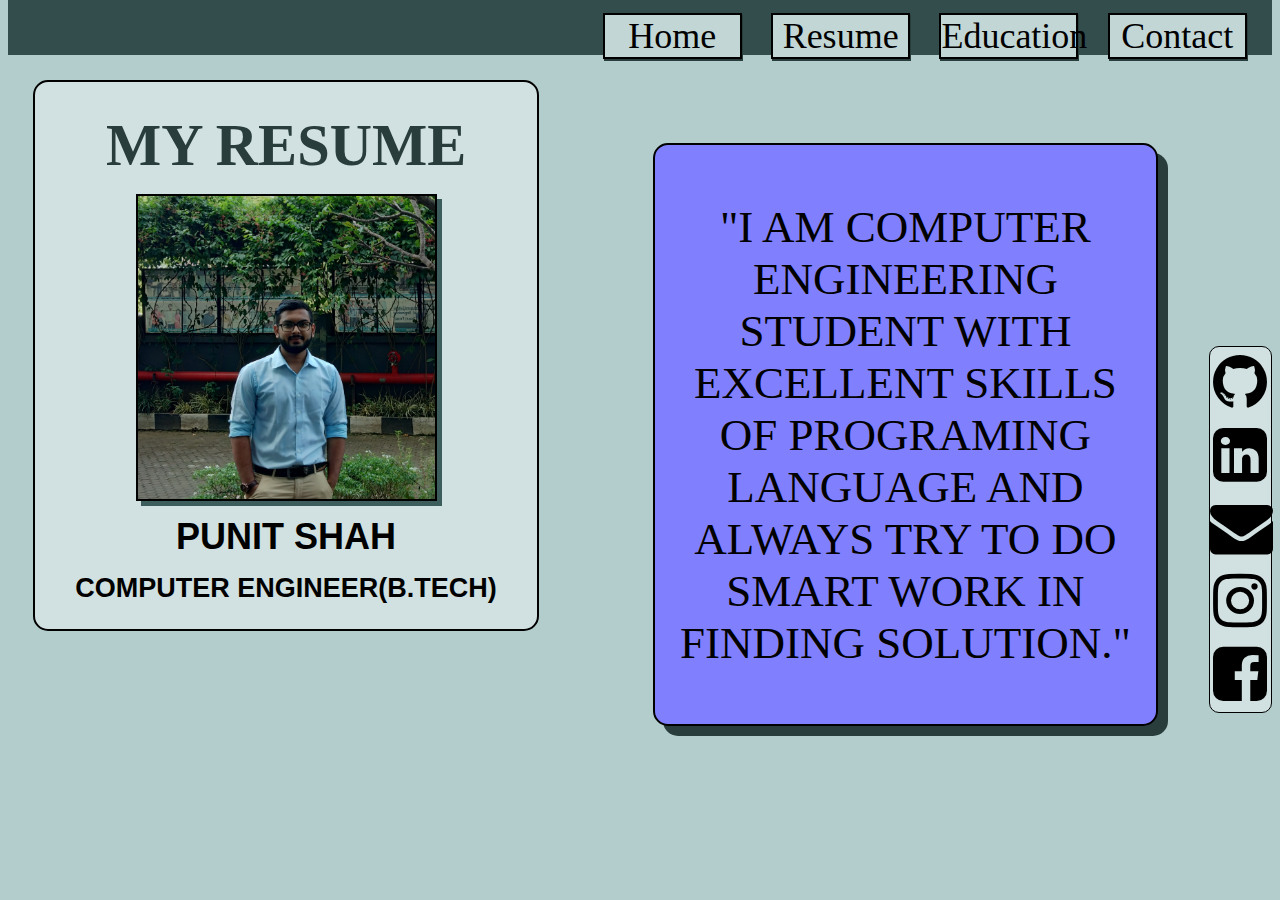
<file: index.html>
<!DOCTYPE html>
<html>
<head>
	<title>Resume</title>
	<meta name="viewport" content="width=device-width, initial-scale=1.0">
	<link rel="stylesheet" type="text/css" href="css/style.css">
	<link rel="stylesheet" href="https://cdnjs.cloudflare.com/ajax/libs/font-awesome/4.7.0/css/font-awesome.min.css">
</head>
<body>
<div id="maincontent">
<nav>
	<div class="navigation">
		<li class="navi"><a href="index.html" class="active">home</a></li>
		<li class="navi"><a href="resume.html">resume</a></li>
		<li class="navi"><a href="education.html">education</a></li>
		<li class="navi"><a href="contact.html">contact</a></li>
	</div>
</nav>

<div class="intro">
	<h1>my resume</h1>
	<img src="images/punit.jpg" alt="my profile pic" class="center">
	<h2>Punit shah</h2>
	<h3>computer engineer(b.tech)</h3>
</div>
<div class="intro1">
	<p>
		"i am computer engineering student with excellent skills of programing language and always try to do smart work in finding solution."
	</p>
</div>
<div class="intro2">
	<a href="https://github.com/shahpunit0109" target="_blank" class="icon"><i class="fa fa-github"></i><a/><a href="https://www.linkedin.com/in/punit-shah-8052461ab" target="_blank" class="icon"><i class="fa fa-linkedin-square"></i><a/><a href="mailto:punitshah1111@gmail.com" target="_blank" class="icon"><i class="fa fa-envelope"></i></a><a href="https://www.instagram.com/shah_0000009/" target="_blank" class="icon"><i class="fa fa-instagram"></i></a><a href="https://www.facebook.com/profile.php?id=100008394630454" target="_blank" class="icon"><i class="fa fa-facebook-square"></i></a>
</div>
<a id="button"></a>
</div>
</body>
</html>
</file>
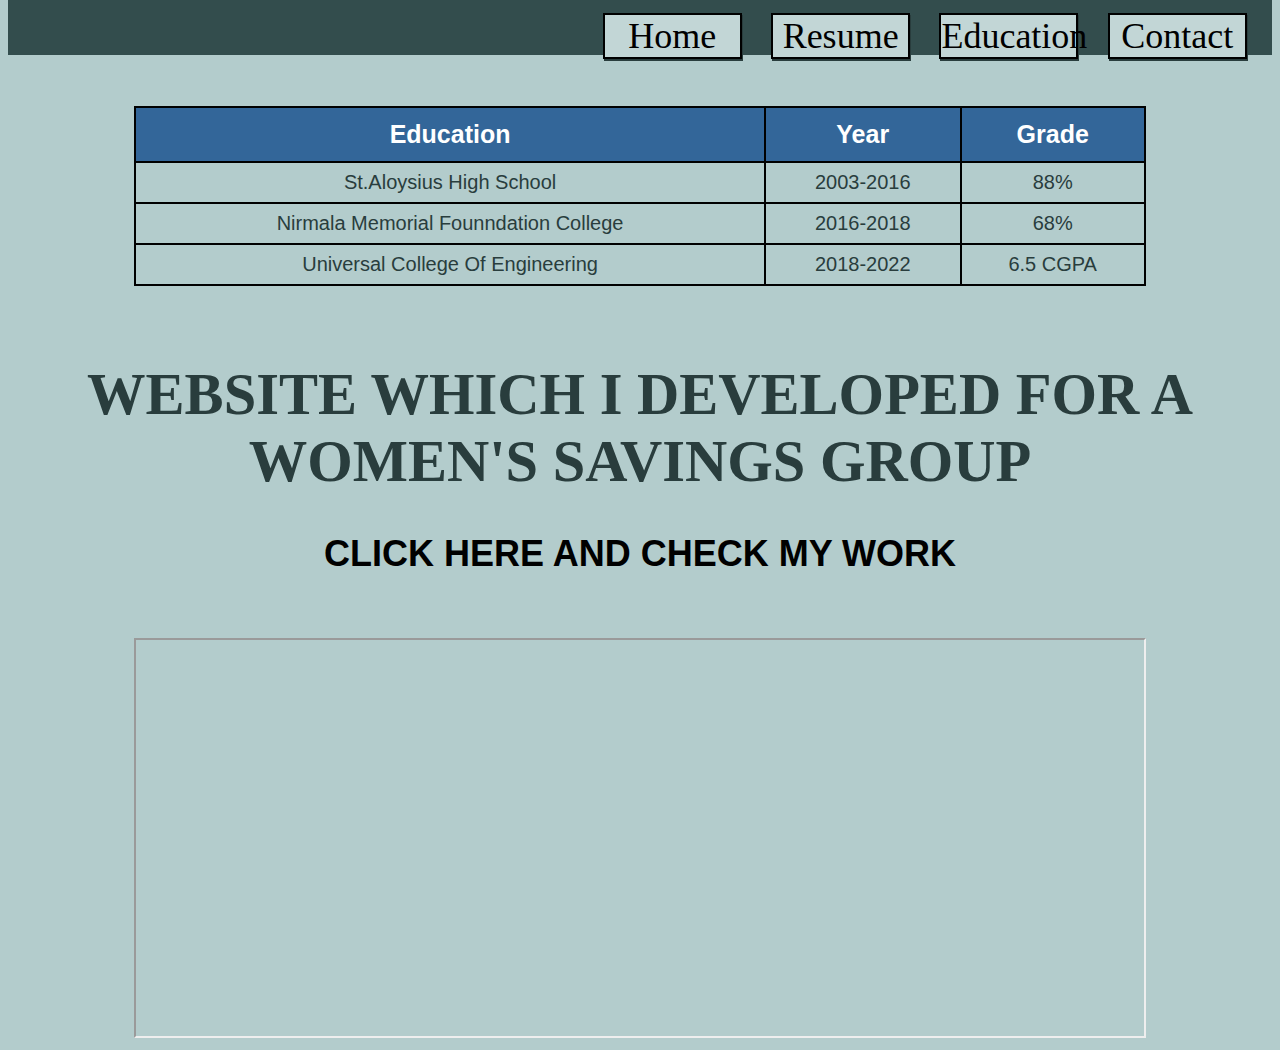
<file: education.html>
<!DOCTYPE html>
<html>
<head>
	<title>Resume</title>
	<meta name="viewport" content="width=device-width, initial-scale=1.0">
	<link rel="stylesheet" type="text/css" href="css/style.css">
	<link rel="stylesheet" href="https://cdnjs.cloudflare.com/ajax/libs/font-awesome/4.7.0/css/font-awesome.min.css">
</head>
<body>
<div id="maincontent">
	<nav>
	<div class="navigation">
		<li class="navi"><a href="index.html" class="active">home</a></li>
		<li class="navi"><a href="resume.html">resume</a></li>
		<li class="navi"><a href="education.html">education</a></li>
		<li class="navi"><a href="contact.html">contact</a></li>
	</div>
</nav>
<div>
	<table id="student">
  <tr>
    <th>Education</th>
    <th>Year</th>
    <th>Grade</th>
  </tr>
  <tr>
    <td>St.Aloysius High School</td>
    <td>2003-2016</td>
    <td>88%</td>
  </tr>
  <tr>
    <td>Nirmala Memorial Founndation College</td>
    <td>2016-2018</td>
    <td>68%</td>
  </tr>
  <tr>
    <td>Universal College Of Engineering</td>
    <td>2018-2022</td>
    <td>6.5 CGPA</td>
  </tr>
</table>
</div>
<div class="object">
	<h1>website which i developed for a Women's Savings Group</h1>
	<h3><a href="https://shahpunit0109.github.io/pssmbg/index.html" target="_blank">click here and check my work</a></h3>
	<iframe src="https://shahpunit0109.github.io/pssmbg/index.html" title="PSSMBG Website" class="web">
</iframe>
</div>
  
</div>
</body>
</html>
</file>
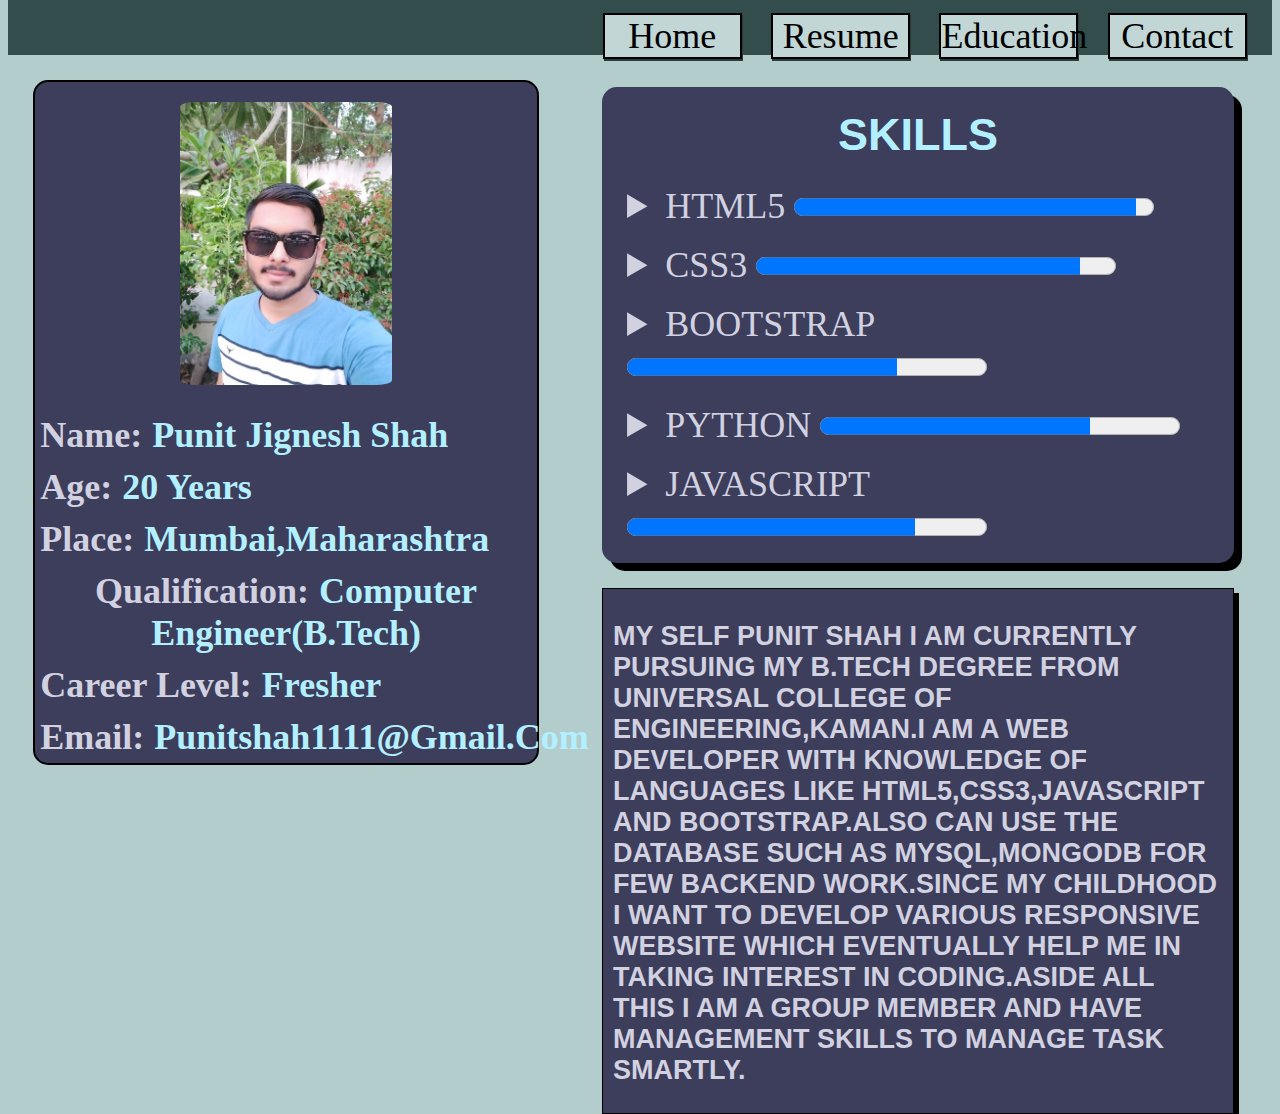
<file: resume.html>
<!DOCTYPE html>
<html>
<head>
	<title>Resume</title>
	<meta name="viewport" content="width=device-width, initial-scale=1.0">
	<link rel="stylesheet" type="text/css" href="css/style.css">
	<link rel="stylesheet" href="https://cdnjs.cloudflare.com/ajax/libs/font-awesome/4.7.0/css/font-awesome.min.css">
</head>
<body>
<div id="maincontent">
<nav>
	<div class="navigation">
		<li class="navi"><a href="index.html" class="active">home</a></li>
		<li class="navi"><a href="resume.html">resume</a></li>
		<li class="navi"><a href="education.html">education</a></li>
		<li class="navi"><a href="contact.html">contact</a></li>
	</div>
</nav>
<div class="intro" id="new">
	<div class="center1"><img src="images/punit1.jpg" class="center1"></div>
		<li class="bio">Name:<span>punit jignesh shah</span></li>
		<li class="bio">age:<span>20 years</span></li>
		<li class="bio">place:<span>mumbai,maharashtra</span></li>
		<li class="bio">qualification:<span>computer engineer(b.tech)</span></li>
		<li class="bio">career level:<span>fresher</span></li>
		<li class="bio">email:<span>punitshah1111@gmail.com</span></li>
	
	</div>
	<div class="skill">
		<h2>skills</h2>
		<details>
		  <summary>HTML5 <progress id="file"  value="95" max="100"> 95% </progress></summary>
		  <p id="bar">can able to do coding using html5 and know almost each tags and its usage.have early experience with this language.</p>
		</details>
		<details>
		  <summary>CSS3 <progress id="file"  value="90" max="100"> 90% </progress></summary>
		  <p id="bar">can able to do style any html file using css3 and know almost each tags and its usage.have early experience with this language.can also make flie responsive.</p>
		</details>
		<details>
		  <summary>BOOTSTRAP <progress id="file"  value="75" max="100"> 75% </progress></summary>
		  <p id="bar">can able to do coding using bootstrap and know almost each tags and its usage.recently learn and certified in this language.</p>
		</details>
		<details>
		  <summary>PYTHON <progress id="file"  value="75" max="100"> 75% </progress></summary>
		  <p id="bar">can able to do coding using python and can make program which can be used in data analysis.also have knowledge of its framework.</p>
		</details>
		<details>
		  <summary>JAVASCRIPT <progress id="file"  value="80" max="100"> 80% </progress></summary>
		  <p id="bar">have work with javascript few times and know its usage in the html.</p>
		</details>
	</div>
	<div class="info">
		<p>my self punit shah i am currently pursuing my b.tech degree from universal college of engineering,kaman.i am a web developer with knowledge of languages like html5,css3,javascript and bootstrap.also can use the database such as mysql,mongodb for few backend work.since my childhood i want to develop various responsive website which eventually help me in taking interest in coding.aside all this i am a group member and have management skills to manage task smartly.</p>
	</div>
</div>
</body>
</html>
</file>
<file: css/style.css>
*{
	box-sizing: border-box;
}

body{
	background-color: #b3cccc;
	color: #293d3d;
	margin-top: 0;
}

.navigation{
	text-align: right;
	height: 55px;
	background-color: #334d4d;
}

.navi{
	text-decoration: none;
	display: inline-block;
	text-transform: capitalize;
	width: 11%;
	border: 2px solid black;
	text-align: center;
	box-shadow: 1px 2px #293d3d;
	margin-right: 2%;
	margin-top: 1%;
	background-color: #c2d6d6;
}

a{
	text-decoration: none;
	clear: both;
	font-size: 4vh;
	color: #000000;
}


.navi:hover{
	background-color: #f0f5f5;
}

a:active{
	background-color: #f0f5f5;
}

h1{
	font-size: 6.5vh;
	text-transform: uppercase;
	margin: 6% auto 3%;
}

a:hover{
	color: red;
}

h2{
	font-size: 4vh;
	text-transform: uppercase;	
	font-family: arial;
	color: #000000;
	margin: 3% auto;
}

h3{
	font-size: 3vh;
	text-transform: uppercase;	
	font-family: arial;
	color: #000000;
	margin: 3% auto;	
	padding-bottom: 2%;	
}

.intro{
	width: 40%;
	height: 100%;
	text-align: center;
	background-color:  #d1e0e0;
	border-radius: 15px;
	border: 2px solid black;
	margin-top: 2%;
	margin-left: 2%;
	float: left;
}

.center {
  display: block;
  width: 60%;
  border: 2px solid black;
  box-shadow: 5px 5px  #3d5c5c;
  clear: both;
  margin: 3% auto;
}

.intro1{
	width: 40%;
	height: 100%;
	text-align: center;
	background-color: #8080ff;
	border-radius: 15px;
	border: 2px solid black;
	margin-top: 7%;
	float: left;
	margin-left: 9%;
	box-shadow: 10px 10px;
}

.intro1 p{
	font-size: 5vh;
	text-transform: uppercase;
	padding: 2%;
	color: #000000;
	font-family: Times, "Times New Roman", serif;
}

.intro2{
	width: 5%;
	height: 100%;
	text-align: center;
	background-color: #d1e0e0;
	border: 1px solid black;
	margin: 23% 0 0 4%;
	float: left;
	display: inline-block;
	border-radius: 10px;
}

.icon{
	font-size: 7vh;
}

#new{
	background-color: #3d3d5c;
}

.center1{
	width: 65%;
	padding: 10px 0;
	border-radius: 15px;
	margin: auto;
}

.bio{
	display: block;
	text-transform: capitalize;
	text-decoration: none;
	font-size: 4vh;
	float: left;
	clear: both;
	padding: 5px;
	font-weight: bold;
	color: #d1d1e0;
}

span{
	color: #b3f0ff;
	padding-left: 10px;
}

.skill{
	width: 50%;
	margin-left: 5%;
	border-radius: 15px;
	float: left;
	margin-top: 2.5%;
	background-color: #3d3d5c;
	padding:5px 20px;
	box-shadow: 8px 8px black;
}

.skill h2{
	color: #b3f0ff;
	text-align: center;
	font-size: 5vh;
}

details{
	margin: 5px;
	font-size: 4vh;
	padding: 6px 0;
	color:  #d1d1e0;
}

#bar{
	font-size: 25px;
	text-transform: uppercase;
	color:#b3f0ff;
}

.info{
	width: 50%;
	float: left;
	margin-left: 5%;
	text-transform: uppercase;
	font-family: sans-serif; 
	border: 1px solid black;
	margin-top: 2%;
	padding: 5px 10px 0px;
	font-size: 3vh;
	font-weight: bold;
	color: #d1d1e0;
	background-color: #3d3d5c;
	box-shadow: 5px 5px black;
}
input[type=text], select, textarea {
  width: 100%;
  padding: 12px;
  border: 1px solid #ccc;
  border-radius: 4px;
  resize: vertical;
}

label {
  padding: 12px 12px 12px 0;
  display: inline-block;
}

input[type=submit] {
  background-color: #4CAF50;
  color: white;
  padding: 12px 20px;
  border: none;
  border-radius: 4px;
  cursor: pointer;
  float: right;
}

input[type=submit]:hover {
  background-color: #45a049;
}

.container {
  border-radius: 5px;
  background-color: #f2f2f2;
  padding: 20px;
  width: 80%;
  margin: 3% auto;
}

.col-25 {
  float: left;
  width: 25%;
  margin-top: 6px;
}

.col-75 {
  float: left;
  width: 75%;
  margin-top: 6px;
}

/* Clear floats after the columns */
.row:after {
  content: "";
  display: table;
  clear: both;
}

.heading{
	text-align: center;
}
#last{
/*width: 80%;*/
margin: 2% 20%;
}

.btn {
  background-color: #293d3d; 
  border: none; 
  color: white; 
  padding: 12px 16px; 
  font-size: 16px;
  margin: 0 5px 0 0; 
  cursor: pointer;
  text-transform: uppercase;
}

/* Darker background on mouse-over */
.btn:hover {
  background-color: #b3d9ff;
}

#student {
  font-family: "Trebuchet MS", Arial, Helvetica, sans-serif;
  border-collapse: collapse;
  width: 80%;
  margin: 4% auto;
}

#student td, #student th {
  border: 2px solid black;
  padding: 8px;
  text-align: center;
  font-size: 20px;
 /* background-color:  #b3cce6;*/
}

#student tr:hover {background-color: #85adad;}

#student th {
  padding-top: 12px;
  padding-bottom: 12px;
  background-color:#336699;
  color: white;
  font-weight: bold;
  font-size: 25px;
}
.object{
	text-align: center;
}

.web{
    margin: 0 10%;
    height: 400px;
    width: 80%;

}

/*Media Quries*/

@media (min-width: 1200px) {

}

@media (min-width: 992px) and (max-width: 1199px) {
		.intro2{
				width: 5%;
				height: 100%;
				text-align: center;
				background-color: #d1e0e0;
				border: 1px solid black;
				margin: 29% 0 0 4%;
				float: left;
				display: inline-block;
				border-radius: 10px;
				}
		.bio{
			display: block;
			text-transform: capitalize;
			text-decoration: none;
			font-size: 3.2vh;
			float: left;
			clear: both;
			padding: 5px 1px;
			font-weight: bold;
			color: #d1d1e0;
			text-align: left;
			}
			#last{
			margin: 2% 20% ;
			}
			.btn {
				  background-color: #293d3d; 
				  border: none; 
				  color: white; 
				  padding: 8px 10px; 
				  font-size: 17px; 
				  cursor: pointer;
				  text-transform: uppercase;
				}
}

@media (min-width: 769px) and (max-width: 991px) {

	.navi{
			text-decoration: none;
			display: inline-block;
			text-transform: capitalize;
			width: 11%;
			border: 2px solid black;
			text-align: center;
			box-shadow: 1px 2px #293d3d;
			margin-right: 2%;
			margin-top: 1.5%;
			background-color: #c2d6d6;
		}

	a{
		text-decoration: none;
		clear: both;
		font-size: 3vh;
		color: #000000;
	}
	.intro{
			width: 50%;
			height: 100%;
			text-align: center;
			background-color:  #d1e0e0;
			border-radius: 15px;
			border: 2px solid black;
			margin-top: 4%;
			margin-left: 2%;
			float: left;
			}

	.center{
		  display: block;
		  width: 55%;
		  border: 2px solid black;
		  box-shadow: 5px 5px  #3d5c5c;
		  clear: both;
		  margin: 3% auto 6%;
		  }

	.intro1{
			width: 35%;
			height: 100%;
			text-align: center;
			background-color: #8080ff;
			border-radius: 15px;
			border: 2px solid black;
			margin-top: 9%;
			float: left;
			margin-left: 5%;
			box-shadow: 10px 10px;
			}
	.intro1 p{
			font-size: 3vh;
			text-transform: uppercase;
			padding: 2%;
			color: #000000;
			font-family: Times, "Times New Roman", serif;
			}
	.intro2{
			width: 35%;
			height: 100%;
			text-align: center;
			background-color: #d1e0e0;
			border: 1px solid black;
			margin: 15% 0 0 5%;
			display:inline;
			border-radius: 10px;
			}
	.icon{
			font-size: 7vh;
			margin-right: 11px;
			margin-left: 5px;
		}

		#new{
			width: 90%;
			margin: 2% 5%;
		}
		.skill{
				width: 45%;
				height: 50%;
				margin-left: 3%;
				border-radius: 15px;
				float: left;
				margin-top: 2%;
				background-color: #3d3d5c;
				padding:5px 20px;
				box-shadow: 8px 8px black;
			}

.info{
	width: 45%;
	float: left;
	text-transform: uppercase;
	font-family: sans-serif; 
	border: 1px solid black;
	margin-top: 3.5% 4% 0;
	padding: 2px 8px 0px;
	font-size: 3vh;
	font-weight: bold;
	color: #d1d1e0;
	background-color: #3d3d5c;
	box-shadow: 5px 5px black;
}
details{
	margin: 5px;
	font-size: 3.5vh;
	padding: 6px 0;
	color:  #d1d1e0;
}

	#last{
			margin: 2% 18%;
			}
			.btn {
				  background-color: #293d3d; 
				  border: none; 
				  color: white; 
				  padding: 8px px; 
				  font-size: 10px; 
				  cursor: pointer;
				  text-transform: uppercase;
				}
}

@media (min-width: 480px) and (max-width: 768px) {

	.navigation {
    width: all;
    background-color: #334d4d;
    height: 55px;
    text-align: center;
}
.navi{
	text-decoration: none;
	display: inline-block;
	text-transform: capitalize;
	width: 22%;
	border: 2px solid black;
	text-align: center;
	box-shadow: 1px 2px #293d3d;
	margin: 15px 2px;
	background-color: #c2d6d6;
}
a{
	text-decoration: none;
	clear: both;
	font-size: 3vh;
	color: #000000;
}
.intro{
			width: 90%;
			text-align: center;
			background-color:  #d1e0e0;
			border-radius: 15px;
			border: 2px solid black;
			margin: 4% 5%;
			float: left;
			}
.intro1{
	width: 70%;
	height: 50%;
	text-align: center;
	background-color: #8080ff;
	border-radius: 15px;
	border: 2px solid black;
	margin-top: 5%;
	float: left;
	margin-left: 15%;
	box-shadow: 10px 10px;
}

.intro1 p{
	font-size: 3vh;
	text-transform: uppercase;
	padding: 2%;
	color: #000000;
	font-family: Times, "Times New Roman", serif;
}
	.intro2{
	width: 60%;
	height: 100%;
	text-align: center;
	background-color: #d1e0e0;
	border: 1px solid black;
	margin: 6%  20% ;
	float: left;
	display: inline-block;
	border-radius: 10px;
}
.bio{
	display: block;
	text-transform: capitalize;
	text-decoration: none;
	font-size: 3.6vh;
	clear: both;
	padding: 5px;
	font-weight: bold;
	color: #d1d1e0;
	text-align: left;
}

.icon{
	font-size: 5vh;
	padding: 2% 4%;
}
.skill{
	width: 45%;
	height: 50%;
	margin-left: 3%;
	border-radius: 15px;
	float: left;
	margin-top: 2%;
	background-color: #3d3d5c;
	padding:5px 20px;
	box-shadow: 8px 8px black;
}

.info{
	width: 45%;
	height: 50%;
	float: left;
	text-transform: uppercase;
	font-family: sans-serif; 
	border: 1px solid black;
	margin-top: 3.5% 4%;
	padding: 2px 8px 0px;
	font-size: 2.8vh;
	font-weight: bold;
	color: #d1d1e0;
	background-color: #3d3d5c;
	box-shadow: 5px 5px black;
	overflow: hidden;
}
details{
	margin: 2px;
	font-size: 2.7vh;
	padding: 6px 0;
	color:  #d1d1e0;
}
  .col-25, .col-75, input[type=submit] {
    width: 100%;
    margin-top: 0;
  }
  #last{
			width: 80%;
			margin: 2% 15%;
			}
			.btn {
				  background-color: #293d3d; 
				  border: none; 
				  color: white; 
				  padding: 8px 10px; 
				  font-size: 15px; 
				  margin-top: 5px;
				  cursor: pointer;
				  text-transform: uppercase;
				}

}

@media (max-width: 479px){
	.navigation {
    width: all;
    background-color: #334d4d;
    height: 40px;
    text-align: center;
}
.navi{
	text-decoration: none;
	display: inline-block;
	text-transform: capitalize;
	width: 21.5%;
	border: 2px solid black;
	text-align: center;
	box-shadow: 1px 2px #293d3d;
	background-color: #c2d6d6;
	margin: 7px 2px;
}
a{
	text-decoration: none;
	clear: both;
	font-size: 2vh;
	color: #000000;
}
h1{
	font-size: 5vh;
	text-transform: uppercase;
	margin: 6% auto 3%;
}

h2{
	font-size: 3vh;
	text-transform: uppercase;	
	font-family: arial;
	color: #000000;
	margin: 3% auto;
}

h3{
	font-size: 2vh;
	text-transform: uppercase;	
	font-family: arial;
	color: #000000;
	margin: 3% auto;	
	padding-bottom: 2%;	
}
		.intro{
			width: 90%;
			text-align: center;
			background-color:  #d1e0e0;
			border-radius: 15px;
			border: 2px solid black;
			margin: 4% ;
			float: left;
			}
.intro1{
	width: 80%;
	height: 50%;
	text-align: center;
	background-color: #8080ff;
	border-radius: 15px;
	border: 2px solid black;
	margin-top: 5%;
	box-shadow: 10px 10px;
}

.intro1 p{
	font-size: 3vh;
	text-transform: uppercase;
	padding: 2%;
	color: #000000;
	font-family: Times, "Times New Roman", serif;
}
	.intro2{
	width: 60%;
	height: 100%;
	text-align: center;
	background-color: #d1e0e0;
	border: 1px solid black;
	margin: 6%  20% ;
	float: left;
	display: inline-block;
	border-radius: 10px;
}

.icon{
	font-size: 3vh;
	padding: 2% 4%;
}
.skill{
	width: 100%;
	border-radius: 15px;
	float: left;
	margin: 2% 5%;
	background-color: #3d3d5c;
	padding:5px 20px;
	box-shadow: 5px 5px black;
}
#bar{
	font-size: 2.5vh;
}

.info{
	width: 100%;;
	float: left;
	text-transform: uppercase;
	font-family: sans-serif; 
	border: 1px solid black;
	margin: 3.5% 5%;
	padding: 2px 8px 0px;
	font-size: 2.8vh;
	font-weight: bold;
	color: #d1d1e0;
	background-color: #3d3d5c;
	box-shadow: 5px 5px black;
	overflow: hidden;
}
details{
	margin: 2px;
	font-size: 2.7vh;
	padding: 6px 0;
	color:  #d1d1e0;
}
#new{
	background-color: #3d3d5c;
}

.center1{
	width: 70%;
	padding: 10px 0;
	border-radius: 15px;
	margin: auto;
}
.bio{
	display: block;
	text-transform: capitalize;
	text-decoration: none;
	font-size: 2vh;
	clear: both;
	padding: 5px;
	font-weight: bold;
	color: #d1d1e0;
	text-align: left;
}
.skill{
	width:90%;
	height: 50%;
	margin-left: 3%;
	border-radius: 15px;
	float: left;
	margin-top: 2%;
	background-color: #3d3d5c;
	padding:5px 20px;
	box-shadow: 8px 8px black;
}

.info{
	width: 90%;
	height: 50%;
	float: left;
	text-transform: uppercase;
	font-family: sans-serif; 
	border: 1px solid black;
	margin-top: 3.5% 4%;
	padding: 2px 8px 0px;
	font-size: 2vh;
	font-weight: bold;
	color: #d1d1e0;
	background-color: #3d3d5c;
	box-shadow: 5px 5px black;
	overflow: hidden;
}
details{
	margin: 2px;
	font-size: 2vh;
	padding: 6px 0;
	color:  #d1d1e0;
}

.container {
  border-radius: 5px;
  background-color: #f2f2f2;
  padding: 20px;
  width: 100%;
}
  .col-25, .col-75, input[type=submit] {
    width: 100%;
    margin-top: 0;
  }

  #last{

  }
	.btn {
		  background-color: #293d3d; 
		  border: none; 
		  color: white;
		  padding: 8px 10px; 
	 	  font-size: 15px; 
		  cursor: pointer;
		  text-transform: uppercase;
		  display: block;
		  text-align: center;
		  margin: 5px auto;
				}
	.web{
	    height: 350px;
	    width: 98%;
	    margin: 0 1%;

}

}
</file>
